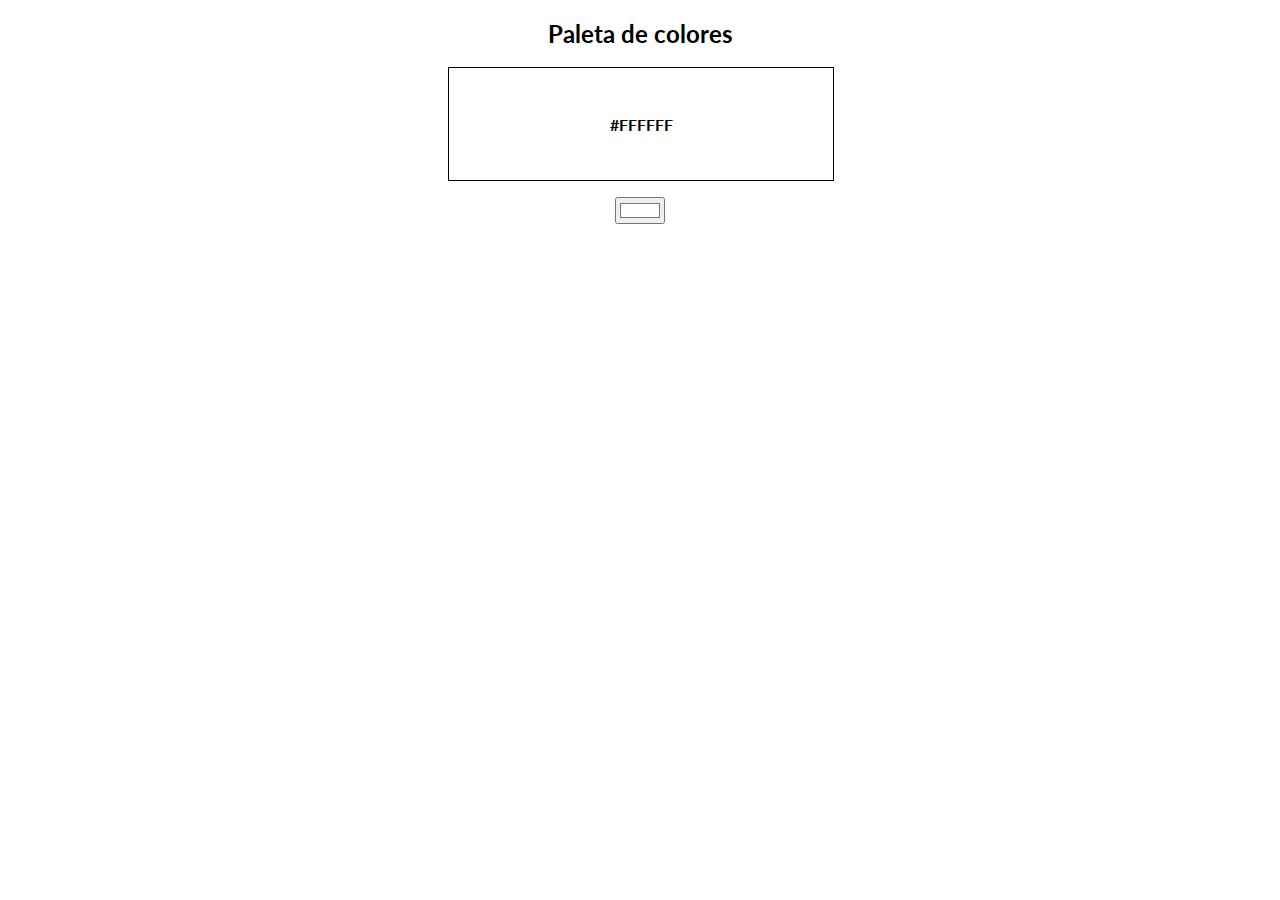
<file: Proyecto-color-picker/index.html>
<!DOCTYPE html>
<html lang="es">
  <head>
    <meta charset="UTF-8" />
    <meta http-equiv="X-UA-Compatible" content="IE=edge" />
    <meta name="viewport" content="width=device-width, initial-scale=1.0" />
    <title>ColorPicker</title>

    <!-- Estilos -->
    <link rel="stylesheet" href="./css/normalize.css" />
    <link rel="stylesheet" href="./css/style.css " />

    <!-- Ícono -->
    <link
      rel="shortcut icon"
      href="./assets/javascript.ico"
      type="image/x-icon"
    />
  </head>
  <body>
    <h2>Paleta de colores</h2>
    <div class="salida" id="salida">#ffffff</div>

    <div class="color-div">
      <input type="color" id="color" value="#ffffff" />
    </div>

    <script src="./js/color.boundle.js"></script>
  </body>
</html>
</file>
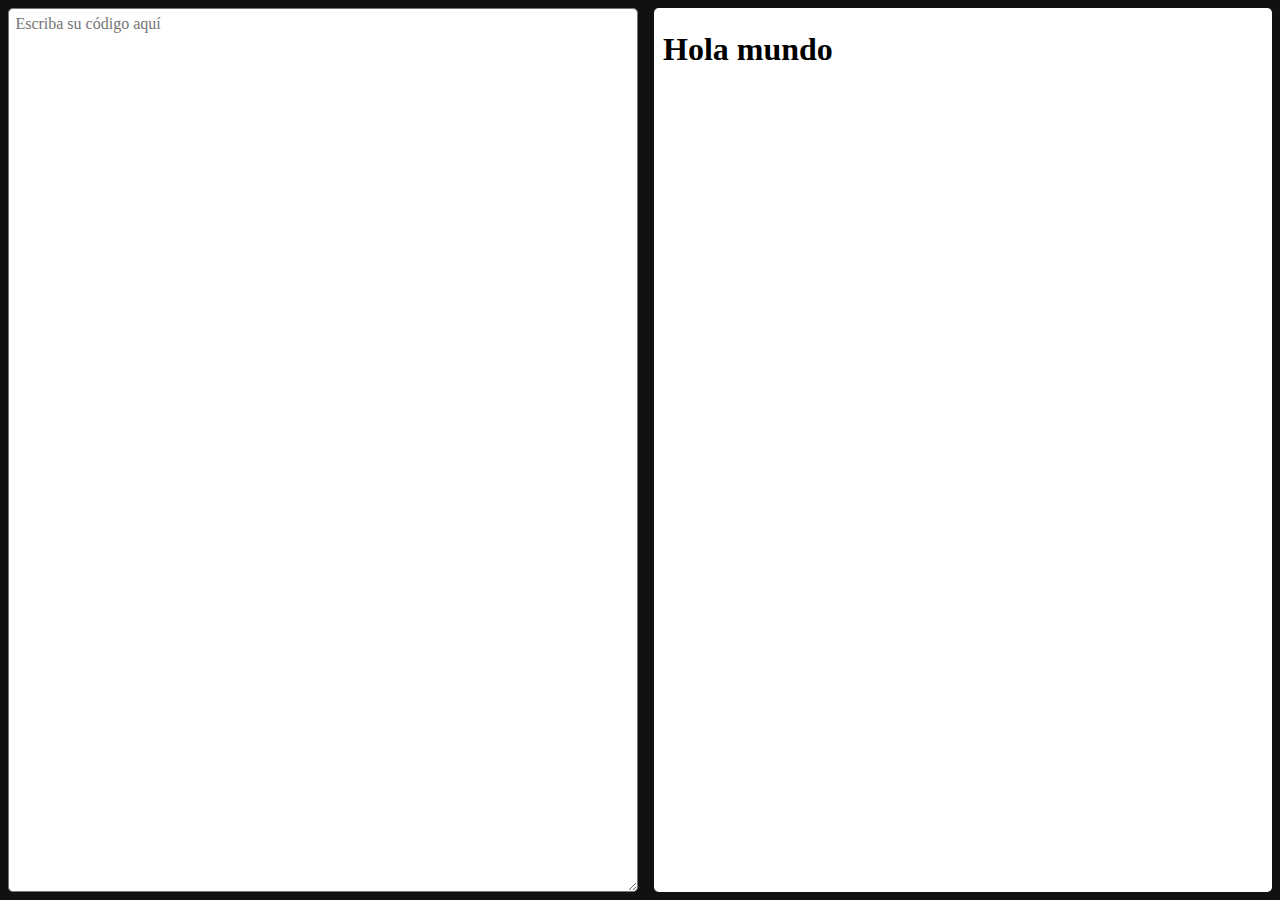
<file: Proyecto-Editor_de_codigo/index.html>
<!DOCTYPE html>
<html lang="es">
  <head>
    <meta charset="UTF-8" />
    <meta http-equiv="X-UA-Compatible" content="IE=edge" />
    <meta name="viewport" content="width=device-width, initial-scale=1.0" />
    <meta name="author" content="Marcos Ezequiel Herrera" />
    <title>Editor de código</title>
    <link rel="stylesheet" href="./css/normalize.css" />
    <link rel="stylesheet" href="./css/style.css" />
  </head>
  <body>
    <header></header>
    <main>
      <div class="container">
        <textarea
          id="text"
          class="text"
          placeholder="Escriba su código aquí"
          onkeyup="upDate()"
        ></textarea>
        <iframe id="view" srcdoc="<h1>Hola mundo</h1>"></iframe>
      </div>
    </main>
    <footer></footer>

    <script src="./js/app.boundle.js"></script>
  </body>
</html>
</file>
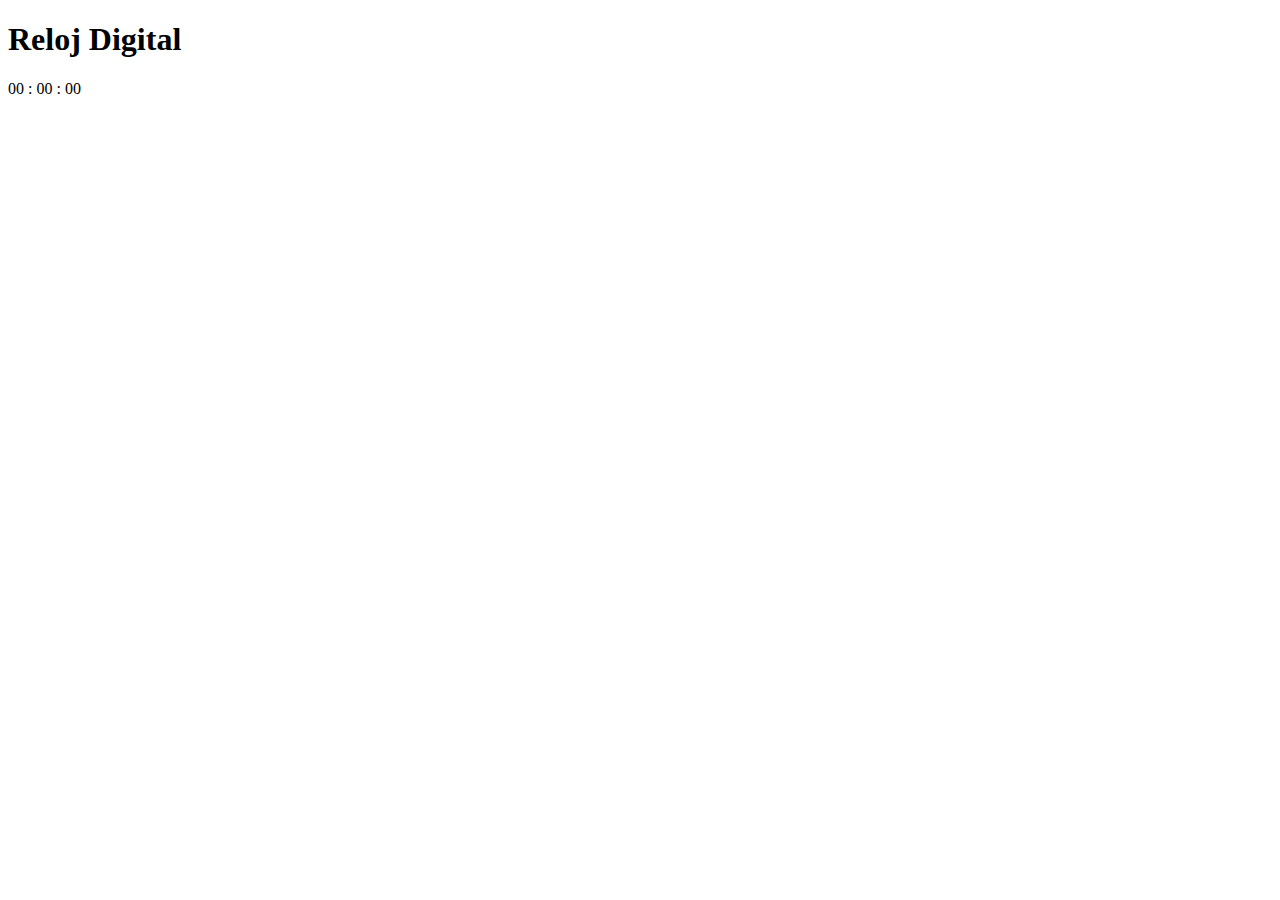
<file: Proyecto-Reloj-Digital/index.html>
<!DOCTYPE html>
<html lang="en">
  <head>
    <meta charset="UTF-8" />
    <meta http-equiv="X-UA-Compatible" content="IE=edge" />
    <meta name="viewport" content="width=device-width, initial-scale=1.0" />
    <meta name="Author" content="Marcos Ezequiel Herrera" />
    <title>Reloj Digital</title>
  </head>
  <body>
    <header></header>
    <main>
      <section>
        <h1>Reloj Digital</h1>
        <div class="reloj">00 : 00 : 00</div>
      </section>
    </main>
    <footer></footer>

    <script src="./js/app.dev.js"></script>
  </body>
</html>
</file>
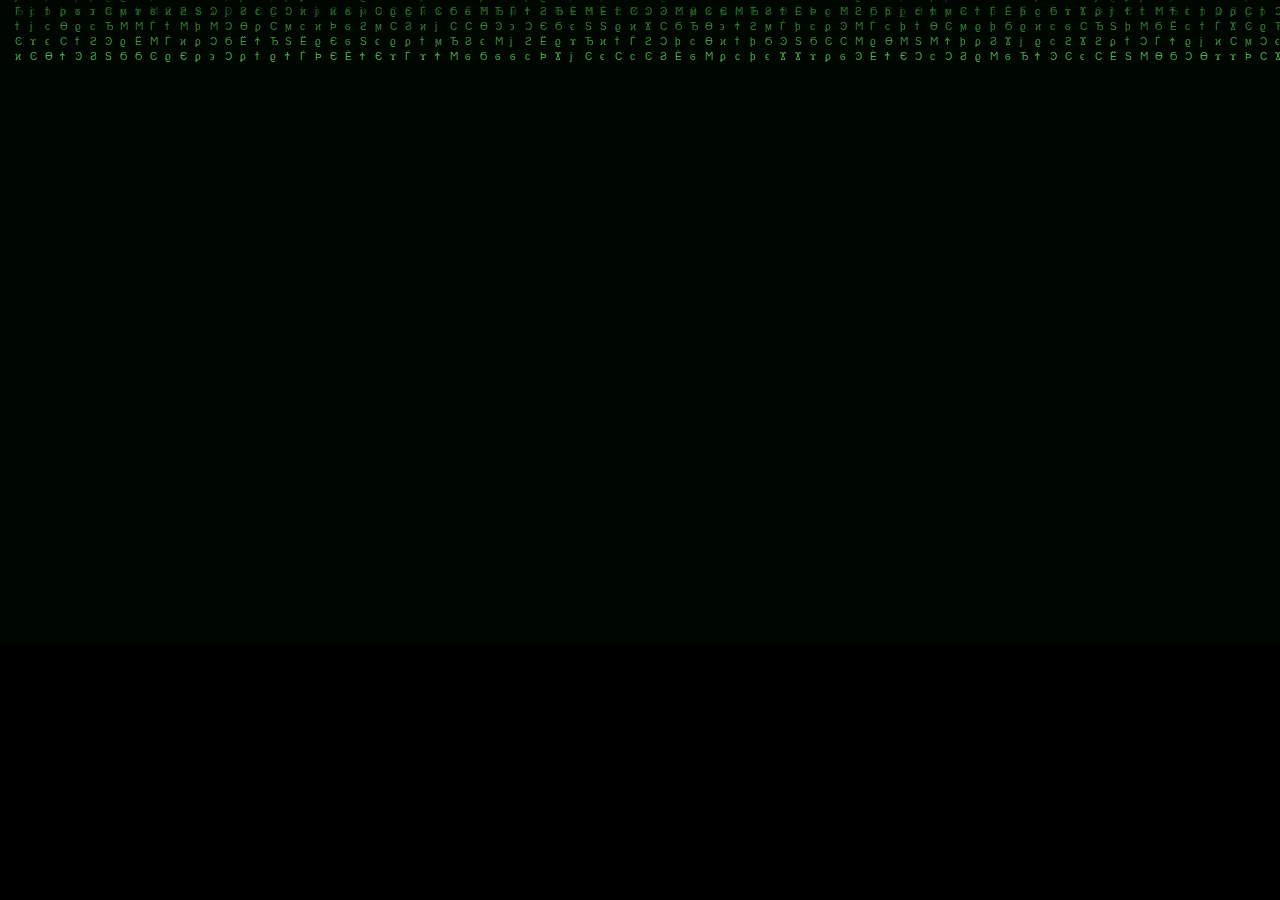
<file: Proyecto_Matrix/index.html>
<!DOCTYPE html>
<html lang="es">
  <head>
    <meta charset="UTF-8" />
    <meta http-equiv="X-UA-Compatible" content="IE=edge" />
    <meta name="viewport" content="width=device-width, initial-scale=1.0" />
    <meta name="keywords" content="canvas" />
    <meta name="author" content="Marcos E. Herrera" />
    <link rel="stylesheet" href="./css/normalize.css" />
    <link rel="stylesheet" href="./css/style.css" />
    <title>Matrix</title>
  </head>
  <body>
    <canvas id="canvas"> Tu navegador no soporta esta característica </canvas>

    <script src="./js/main.prod.js"></script>
  </body>
</html>
</file>
<file: Proyecto-color-picker/css/style.css>
@import url("https://fonts.googleapis.com/css2?family=Lato:ital,wght@0,700;0,900;1,700&display=swap");

html,
body {
  margin: 0;
  padding: 0;
  font-family: "Lato", sans-serif;
}
h2 {
  text-align: center;
}

.salida {
  text-transform: uppercase;
  text-align: center;
  font-weight: bold;
  margin: 1rem 35%;
  width: 30%;
  height: 4rem;
  border: 1px solid #000000;
  padding-top: 3em;
}

.color-div {
  text-align: center;
}
</file>
<file: Proyecto-Editor_de_codigo/css/style.css>
body {
  background-color: #111;
}

.container {
  width: 100%;
  height: 100vh;
  display: inline-flex;
}

.text {
  margin: 0.5rem;
  padding: 0.4rem;
  width: 100%;
  border-radius: 0.3rem;
}

iframe {
  margin: 0.5rem;
  padding: 0.1rem;
  width: 100%;
  background-color: #fff;
  border: none;
  border-radius: 0.3rem;
}
</file>
<file: Proyecto_Matrix/css/style.css>
body {
  height: 100%;
  background: #000;
}

canvas {
  width: 100%;
}
</file>
